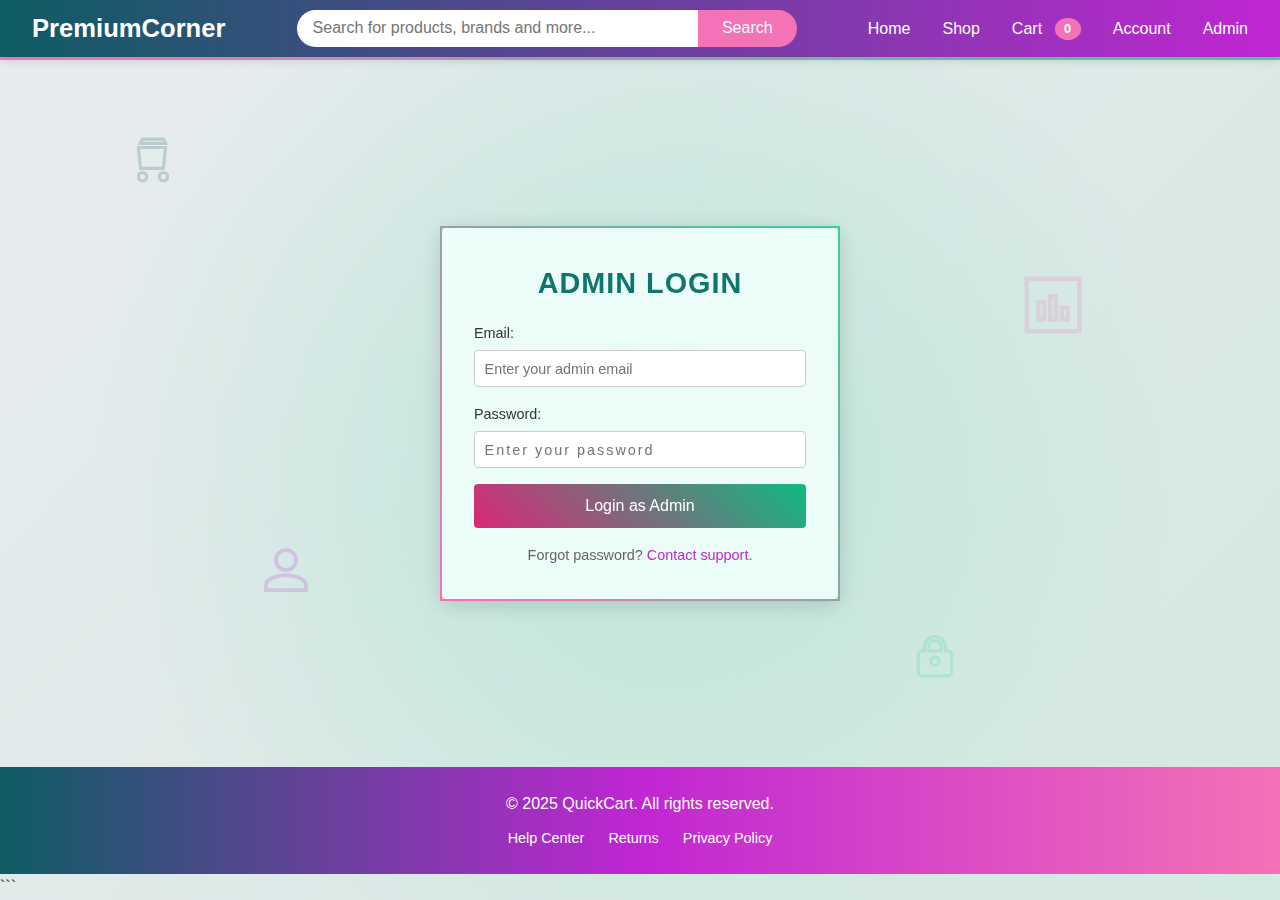
<file: ecommerceWeb-FE/admin-login.html>
<!DOCTYPE html>
<html lang="en">
  <head>
    <meta charset="UTF-8" />
    <meta name="viewport" content="width=device-width, initial-scale=1.0" />
    <title>PremiumCorner - Admin Login</title>
    <style>
      * {
        margin: 0;
        padding: 0;
        box-sizing: border-box;
      }

      body {
        font-family: "Roboto", sans-serif;
        line-height: 1.6;
        color: #333;
        min-height: 100vh;
        display: flex;
        flex-direction: column;
        background: linear-gradient(135deg, #e9ecef 0%, #d4e8e2 100%);
        position: relative;
        overflow: hidden;
        animation: backgroundShift 10s infinite alternate ease-in-out;
      }

      body::before {
        content: "";
        position: absolute;
        top: 0;
        left: 0;
        width: 100%;
        height: 100%;
        background: radial-gradient(
          circle,
          rgba(52, 211, 153, 0.2),
          transparent 70%
        );
        z-index: 1;
      }

      @keyframes backgroundShift {
        0% {
          background: linear-gradient(135deg, #e9ecef 0%, #d4e8e2 100%);
        }
        100% {
          background: linear-gradient(135deg, #d4e8e2 0%, #e9ecef 100%);
        }
      }

      .background-arts {
        position: absolute;
        top: 0;
        left: 0;
        width: 100%;
        height: 100%;
        z-index: 0;
        pointer-events: none;
      }

      .background-arts svg {
        position: absolute;
        opacity: 0.2;
        fill: none;
        stroke: currentColor;
        stroke-width: 1.5;
      }

      .cart-icon {
        top: 15%;
        left: 10%;
        width: 50px;
        height: 50px;
        color: #0d5c63;
        animation: float 6s infinite ease-in-out;
      }

      .user-icon {
        top: 60%;
        left: 20%;
        width: 60px;
        height: 60px;
        color: #c026d3;
        animation: float 8s infinite ease-in-out 1s;
      }

      .chart-icon {
        top: 30%;
        right: 15%;
        width: 70px;
        height: 70px;
        color: #f472b6;
        animation: float 7s infinite ease-in-out 0.5s;
      }

      .lock-icon {
        top: 70%;
        right: 25%;
        width: 50px;
        height: 50px;
        color: #34d399;
        animation: float 5s infinite ease-in-out 2s;
      }

      @keyframes float {
        0%,
        100% {
          transform: translateY(0);
        }
        50% {
          transform: translateY(-20px);
        }
      }

      .navbar {
        display: flex;
        justify-content: space-between;
        align-items: center;
        padding: 0.5rem 2rem;
        background: linear-gradient(90deg, #0d5c63, #c026d3);
        color: white;
        box-shadow: 0 2px 8px rgba(0, 0, 0, 0.1);
        border-bottom: 3px solid;
        border-image: linear-gradient(45deg, #f472b6, #34d399) 1;
        position: relative;
        z-index: 2;
      }

      .logo a {
        font-size: 1.6rem;
        font-weight: 700;
        color: white;
        text-decoration: none;
      }

      .search-bar {
        display: flex;
        gap: 0;
        flex-grow: 1;
        max-width: 500px;
        margin: 0 1rem;
      }

      .search-bar input {
        flex-grow: 1;
        padding: 0.6rem 1rem;
        border-radius: 20px 0 0 20px;
        border: none;
        font-size: 1rem;
        background: white;
        color: #666;
      }

      .search-button {
        padding: 0.6rem 1.5rem;
        background-color: #f472b6;
        color: white;
        border: none;
        border-radius: 0 20px 20px 0;
        cursor: pointer;
        font-weight: 500;
        font-size: 1rem;
      }

      .search-button:hover {
        background: linear-gradient(45deg, #f472b6, #db2777);
        box-shadow: 0 0 8px rgba(244, 114, 182, 0.5),
          0 0 8px rgba(0, 113, 206, 0.3);
      }

      .nav-links {
        display: flex;
        list-style: none;
        gap: 2rem;
      }

      .nav-links a {
        color: white;
        text-decoration: none;
        font-size: 1rem;
        font-weight: 500;
      }

      .nav-links a:hover {
        color: #34d399;
        text-shadow: 0 0 4px rgba(52, 211, 153, 0.5),
          0 0 4px rgba(0, 113, 206, 0.3);
      }

      .cart-count {
        background-color: #f472b6;
        color: white;
        border-radius: 50%;
        padding: 0.2rem 0.6rem;
        font-size: 0.8rem;
        font-weight: 700;
        margin-left: 0.5rem;
      }

      main {
        flex: 1;
        display: flex;
        justify-content: center;
        align-items: center;
        position: relative;
        z-index: 2;
      }

      .admin-login-section {
        max-width: 400px;
        padding: 2rem;
        background: rgba(240, 255, 252, 0.9);
        border-radius: 12px;
        box-shadow: 0 4px 20px rgba(0, 0, 0, 0.15);
        border: 2px solid;
        border-image: linear-gradient(45deg, #f472b6, #34d399) 1;
        backdrop-filter: blur(8px);
        animation: slideIn 0.8s ease-in-out forwards;
      }

      @keyframes slideIn {
        from {
          opacity: 0;
          transform: translateX(-100%);
        }
        to {
          opacity: 1;
          transform: translateX(0);
        }
      }

      .admin-login-section h1 {
        font-size: 1.8rem;
        color: #0f766e;
        margin-bottom: 1rem;
        text-align: center;
        text-transform: uppercase;
        letter-spacing: 1px;
      }

      .admin-login-section label {
        font-size: 0.9rem;
        color: #333;
        display: block;
        margin-bottom: 0.3rem;
        font-weight: 500;
      }

      .admin-login-section input {
        width: 100%;
        padding: 0.6rem;
        border: 1px solid #ccc;
        border-radius: 4px;
        font-size: 0.9rem;
        margin-bottom: 1rem;
        transition: border-color 0.3s;
      }

      .admin-login-section input:focus {
        outline: none;
        border-color: #34d399;
        box-shadow: 0 0 5px rgba(52, 211, 153, 0.3);
      }

      .admin-login-section input[type="password"] {
        letter-spacing: 2px;
      }

      .admin-login-section button {
        width: 100%;
        padding: 0.8rem;
        background: linear-gradient(45deg, #db2777, #10b981);
        color: white;
        border: none;
        border-radius: 4px;
        font-size: 1rem;
        cursor: pointer;
        transition: background 0.3s, box-shadow 0.3s, transform 0.1s;
      }

      .admin-login-section button:hover {
        background: linear-gradient(45deg, #10b981, #db2777);
        box-shadow: 0 0 10px rgba(16, 185, 129, 0.5);
      }

      .admin-login-section button:active {
        transform: scale(0.98);
      }

      .admin-login-section p {
        text-align: center;
        margin-top: 1rem;
        font-size: 0.9rem;
        color: #666;
      }

      .admin-login-section p a {
        color: #c026d3;
        text-decoration: none;
      }

      .admin-login-section p a:hover {
        color: #10b981;
      }

      .footer-content {
        text-align: center;
        padding: 1.5rem 1rem;
        background: linear-gradient(90deg, #0d5c63, #c026d3, #f472b6);
        color: white;
        position: relative;
        z-index: 2;
      }

      .footer-links {
        list-style: none;
        display: flex;
        justify-content: center;
        gap: 1.5rem;
        margin-top: 0.5rem;
      }

      .footer-links a {
        color: white;
        text-decoration: none;
        font-size: 0.9rem;
      }

      .footer-links a:hover {
        color: #34d399;
        text-shadow: 0 0 4px rgba(52, 211, 153, 0.5),
          0 0 4px rgba(0, 113, 206, 0.3);
      }

      @media (max-width: 768px) {
        .navbar {
          flex-direction: column;
          gap: 0.8rem;
          padding: 0.8rem;
        }

        .search-bar {
          flex-direction: row;
          margin: 0;
          width: 100%;
        }

        .search-bar input {
          border-radius: 20px 0 0 20px;
          width: 100%;
        }

        .search-button {
          border-radius: 0 20px 20px 0;
        }

        .nav-links {
          flex-direction: row;
          text-align: center;
          gap: 1rem;
        }

        .admin-login-section {
          padding: 1rem;
          margin: 1rem;
        }

        .admin-login-section h1 {
          font-size: 1.4rem;
        }

        .background-arts svg {
          width: 40px;
          height: 40px;
        }
      }
    </style>
  </head>
  <body>
    <div class="background-arts">
      <!-- Shopping Cart Icon -->
      <svg class="cart-icon" viewBox="0 0 24 24">
        <path
          d="M7 18c-1.1 0-1.99.9-1.99 2S5.9 22 7 22s2-.9 2-2-.9-2-2-2zM17 18c-1.1 0-1.99.9-1.99 2s.89 2 1.99 2 2-.9 2-2-.9-2-2-2zM7 2h10l1.1 2H5.9L7 2zm-1 4h12l-1 10H6L5 6z"
        />
      </svg>
      <!-- User Profile Icon -->
      <svg class="user-icon" viewBox="0 0 24 24">
        <path
          d="M12 12c2.21 0 4-1.79 4-4s-1.79-4-4-4-4 1.79-4 4 1.79 4 4 4zm0 2c-2.67 0-8 1.34-8 4v2h16v-2c0-2.66-5.33-4-8-4z"
        />
      </svg>
      <!-- Chart Icon -->
      <svg class="chart-icon" viewBox="0 0 24 24">
        <path
          d="M3 3h18v18H3V3zm4 14h2v-6H7v6zm4 0h2v-8h-2v8zm4 0h2v-4h-2v4z"
        />
      </svg>
      <!-- Lock Icon (Admin Access) -->
      <svg class="lock-icon" viewBox="0 0 24 24">
        <path
          d="M12 17c1.1 0 2-.9 2-2s-.9-2-2-2-2 .9-2 2 .9 2 2 2zm6-7h-1V8c0-2.76-2.24-5-5-5S7 5.24 7 8v2H6c-1.1 0-2 .9-2 2v8c0 1.1.9 2 2 2h12c1.1 0 2-.9 2-2v-8c0-1.1-.9-2-2-2zm-6-5c1.66 0 3 1.34 3 3v2H9V8c0-1.66 1.34-3 3-3z"
        />
      </svg>
    </div>

    <header>
      <nav class="navbar">
        <div class="logo"><a href="#">PremiumCorner</a></div>
        <div class="search-bar">
          <input
            type="text"
            placeholder="Search for products, brands and more..."
          />
          <button class="search-button">Search</button>
        </div>
        <ul class="nav-links">
          <li><a href="#">Home</a></li>
          <li><a href="#">Shop</a></li>
          <li>
            <a href="#">Cart <span class="cart-count">0</span></a>
          </li>
          <li><a href="#">Account</a></li>
          <li><a href="#">Admin</a></li>
        </ul>
      </nav>
    </header>

    <main>
      <section class="admin-login-section">
        <h1>Admin Login</h1>
        <label>Email:</label>
        <input
          type="email"
          id="admin-email"
          placeholder="Enter your admin email"
        />
        <label>Password:</label>
        <input
          type="password"
          id="admin-password"
          placeholder="Enter your password"
        />
        <button onclick="validateAdminLogin()">Login as Admin</button>
        <p>Forgot password? <a href="#">Contact support</a>.</p>
      </section>
    </main>

    <footer class="footer-content">
      <p>© 2025 QuickCart. All rights reserved.</p>
      <ul class="footer-links">
        <li><a href="#">Help Center</a></li>
        <li><a href="#">Returns</a></li>
        <li><a href="#">Privacy Policy</a></li>
      </ul>
    </footer>

    <script>
      function validateAdminLogin() {
        const email = document.getElementById("admin-email").value.trim();
        const password = document.getElementById("admin-password").value.trim();

        const emailRegex = /^[^\s@]+@[^\s@]+\.[^\s@]+$/;

        if (!email || !password) {
          alert("Please fill in all fields: Email and Password.");
          return;
        }

        if (!emailRegex.test(email)) {
          alert("Please enter a valid email address.");
          return;
        }

        window.location.href = "admin.html";
      }
    </script>
  </body>
</html>
```
</file>
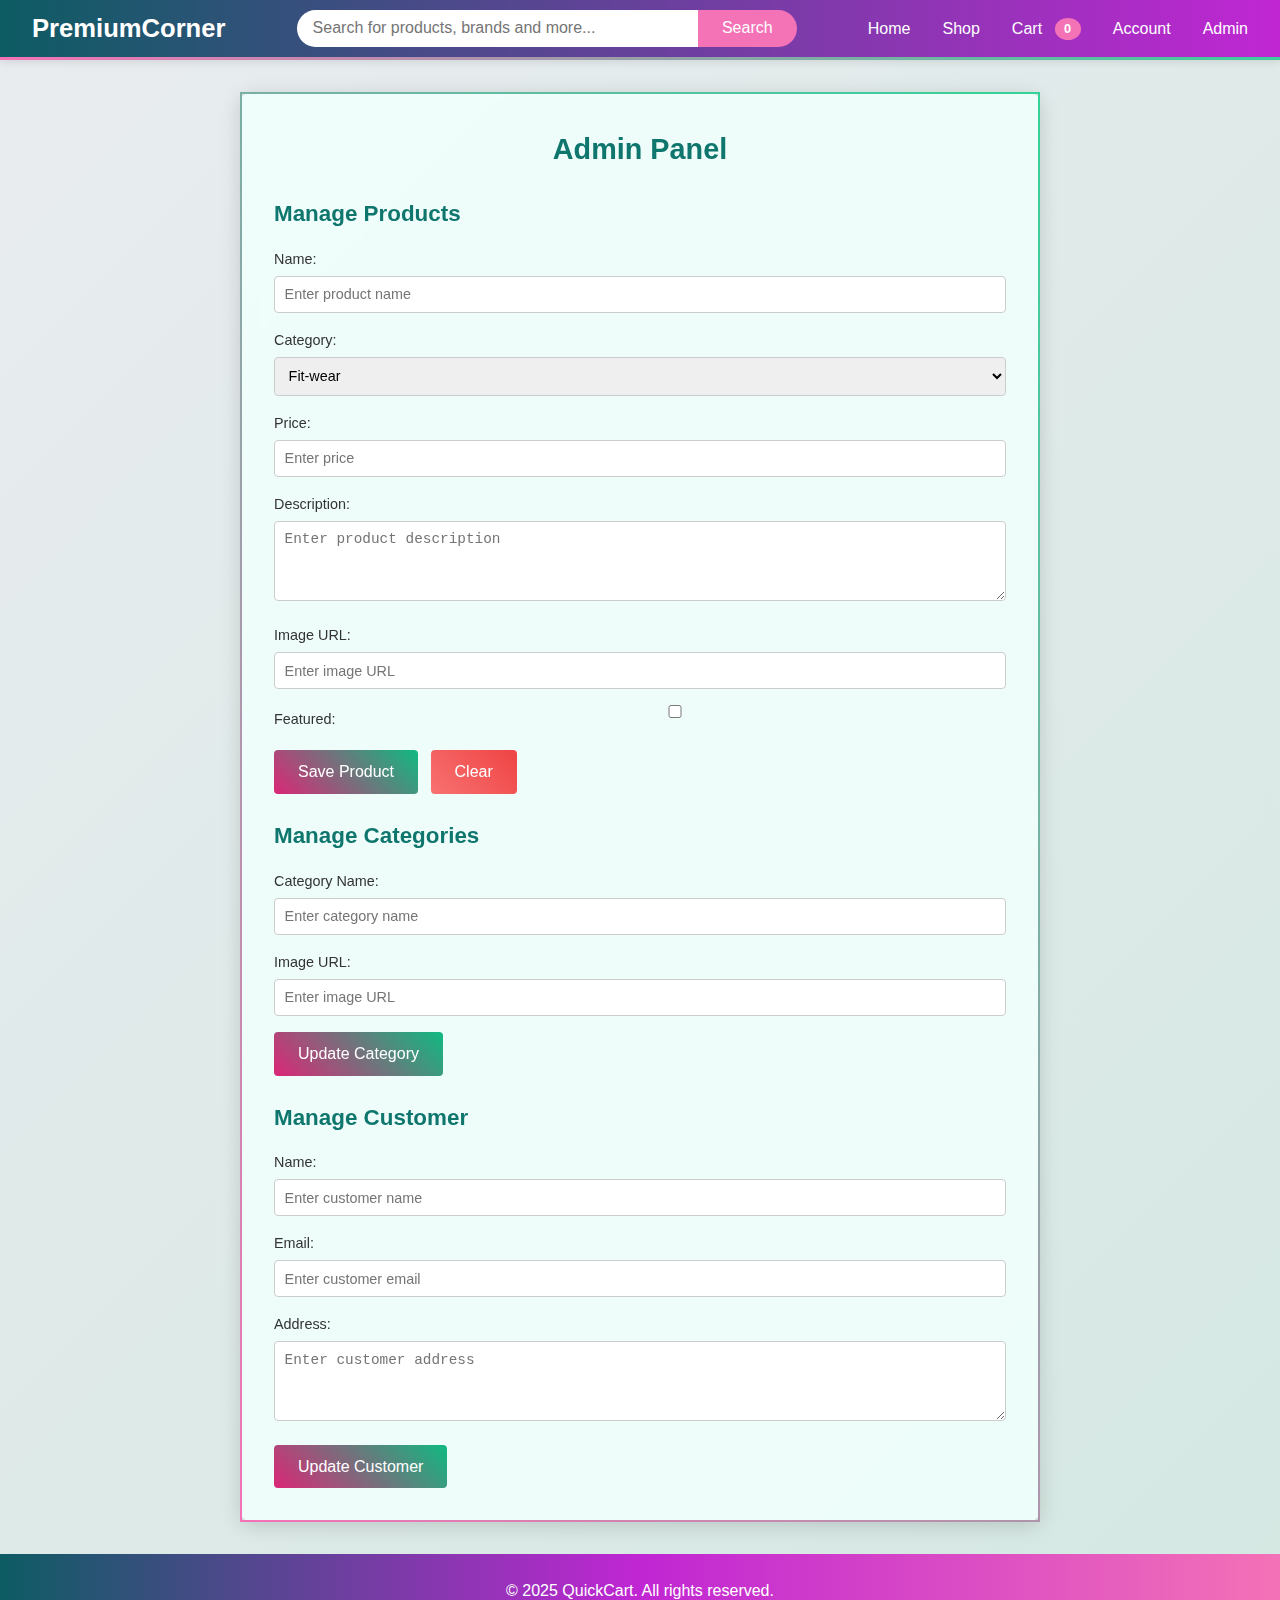
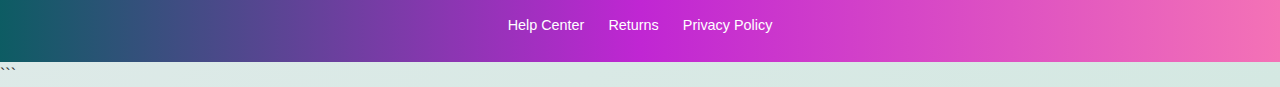
<file: ecommerceWeb-FE/admin.html>
<!DOCTYPE html>
<html lang="en">
  <head>
    <meta charset="UTF-8" />
    <meta name="viewport" content="width=device-width, initial-scale=1.0" />
    <title>PremiumCorner - Admin Panel</title>
    <style>
      * {
        margin: 0;
        padding: 0;
        box-sizing: border-box;
      }

      body {
        font-family: "Roboto", sans-serif;
        line-height: 1.6;
        color: #333;
        background: linear-gradient(135deg, #e9ecef 0%, #d4e8e2 100%);
      }

      .navbar {
        display: flex;
        justify-content: space-between;
        align-items: center;
        padding: 0.5rem 2rem;
        background: linear-gradient(90deg, #0d5c63, #c026d3);
        color: white;
        box-shadow: 0 2px 8px rgba(0, 0, 0, 0.1);
        border-bottom: 3px solid;
        border-image: linear-gradient(45deg, #f472b6, #34d399) 1;
      }

      .logo a {
        font-size: 1.6rem;
        font-weight: 700;
        color: white;
        text-decoration: none;
      }

      .search-bar {
        display: flex;
        gap: 0;
        flex-grow: 1;
        max-width: 500px;
        margin: 0 1rem;
      }

      .search-bar input {
        flex-grow: 1;
        padding: 0.6rem 1rem;
        border-radius: 20px 0 0 20px;
        border: none;
        font-size: 1rem;
        background: white;
        color: #666;
      }

      .search-button {
        padding: 0.6rem 1.5rem;
        background-color: #f472b6;
        color: white;
        border: none;
        border-radius: 0 20px 20px 0;
        cursor: pointer;
        font-weight: 500;
        font-size: 1rem;
      }

      .search-button:hover {
        background: linear-gradient(45deg, #f472b6, #db2777);
        box-shadow: 0 0 8px rgba(244, 114, 182, 0.5),
          0 0 8px rgba(0, 113, 206, 0.3);
      }

      .nav-links {
        display: flex;
        list-style: none;
        gap: 2rem;
      }

      .nav-links a {
        color: white;
        text-decoration: none;
        font-size: 1rem;
        font-weight: 500;
      }

      .nav-links a:hover {
        color: #34d399;
        text-shadow: 0 0 4px rgba(52, 211, 153, 0.5),
          0 0 4px rgba(0, 113, 206, 0.3);
      }

      .cart-count {
        background-color: #f472b6;
        color: white;
        border-radius: 50%;
        padding: 0.2rem 0.6rem;
        font-size: 0.8rem;
        font-weight: 700;
        margin-left: 0.5rem;
      }

      .admin-panel {
        max-width: 800px;
        margin: 2rem auto;
        padding: 2rem;
        background: rgba(240, 255, 252, 0.9);
        border-radius: 12px;
        box-shadow: 0 4px 20px rgba(0, 0, 0, 0.15);
        border: 2px solid;
        border-image: linear-gradient(45deg, #f472b6, #34d399) 1;
        backdrop-filter: blur(8px);
      }

      .admin-panel h1 {
        font-size: 1.8rem;
        color: #0f766e;
        margin-bottom: 1.5rem;
        text-align: center;
      }

      .admin-panel h2 {
        font-size: 1.4rem;
        color: #0f766e;
        margin: 1.5rem 0 1rem;
      }

      .admin-panel label {
        font-size: 0.9rem;
        color: #333;
        display: block;
        margin-bottom: 0.3rem;
      }

      .admin-panel input,
      .admin-panel select,
      .admin-panel textarea {
        width: 100%;
        padding: 0.6rem;
        border: 1px solid #ccc;
        border-radius: 4px;
        font-size: 0.9rem;
        margin-bottom: 1rem;
        transition: border-color 0.3s;
      }

      .admin-panel input:focus,
      .admin-panel select:focus,
      .admin-panel textarea:focus {
        outline: none;
        border-color: #34d399;
        box-shadow: 0 0 5px rgba(52, 211, 153, 0.3);
      }

      .admin-panel textarea {
        resize: vertical;
        min-height: 80px;
        max-height: 200px;
      }

      .admin-panel .checkbox-label {
        display: flex;
        align-items: center;
        gap: 0.5rem;
        margin-bottom: 1rem;
      }

      .admin-panel button {
        padding: 0.8rem 1.5rem;
        background: linear-gradient(45deg, #db2777, #10b981);
        color: white;
        border: none;
        border-radius: 4px;
        font-size: 1rem;
        cursor: pointer;
        transition: background 0.3s, box-shadow 0.3s;
        margin-right: 0.5rem;
      }

      .admin-panel button:hover {
        background: linear-gradient(45deg, #10b981, #db2777);
        box-shadow: 0 0 8px rgba(16, 185, 129, 0.5),
          0 0 8px rgba(219, 39, 119, 0.3);
      }

      .admin-panel .clear-btn {
        background: linear-gradient(45deg, #f87171, #ef4444);
        color: white;
      }

      .admin-panel .clear-btn:hover {
        background: linear-gradient(45deg, #ef4444, #f87171);
        box-shadow: 0 0 8px rgba(239, 68, 68, 0.5);
      }

      .footer-content {
        text-align: center;
        padding: 1.5rem 1rem;
        background: linear-gradient(90deg, #0d5c63, #c026d3, #f472b6);
        color: white;
      }

      .footer-links {
        list-style: none;
        display: flex;
        justify-content: center;
        gap: 1.5rem;
        margin-top: 0.5rem;
      }

      .footer-links a {
        color: white;
        text-decoration: none;
        font-size: 0.9rem;
      }

      .footer-links a:hover {
        color: #34d399;
        text-shadow: 0 0 4px rgba(52, 211, 153, 0.5),
          0 0 4px rgba(0, 113, 206, 0.3);
      }

      @media (max-width: 768px) {
        .navbar {
          flex-direction: column;
          gap: 0.8rem;
          padding: 0.8rem;
        }

        .search-bar {
          flex-direction: row;
          margin: 0;
          width: 100%;
        }

        .search-bar input {
          border-radius: 20px 0 0 20px;
          width: 100%;
        }

        .search-button {
          border-radius: 0 20px 20px 0;
        }

        .nav-links {
          flex-direction: row;
          text-align: center;
          gap: 1rem;
        }

        .admin-panel {
          padding: 1rem;
          margin: 1rem;
        }

        .admin-panel h1 {
          font-size: 1.4rem;
        }

        .admin-panel h2 {
          font-size: 1.2rem;
        }

        .admin-panel button {
          width: 100%;
          margin-bottom: 0.5rem;
          margin-right: 0;
        }
      }
    </style>
  </head>
  <body>
    <header>
      <nav class="navbar">
        <div class="logo"><a href="#">PremiumCorner</a></div>
        <div class="search-bar">
          <input
            type="text"
            placeholder="Search for products, brands and more..."
          />
          <button class="search-button">Search</button>
        </div>
        <ul class="nav-links">
          <li><a href="#">Home</a></li>
          <li><a href="#">Shop</a></li>
          <li>
            <a href="#">Cart <span class="cart-count">0</span></a>
          </li>
          <li><a href="#">Account</a></li>
          <li><a href="#">Admin</a></li>
        </ul>
      </nav>
    </header>

    <main>
      <section class="admin-panel">
        <h1>Admin Panel</h1>

        <div class="manage-products">
          <h2>Manage Products</h2>
          <label>Name:</label>
          <input type="text" placeholder="Enter product name" />
          <label>Category:</label>
          <select>
            <option>Fit-wear</option>
            <option>Occasion-wear</option>
            <option>Material-wear</option>
          </select>
          <label>Price:</label>
          <input type="number" placeholder="Enter price" />
          <label>Description:</label>
          <textarea placeholder="Enter product description"></textarea>
          <label>Image URL:</label>
          <input type="text" placeholder="Enter image URL" />
          <label class="checkbox-label">
            Featured:
            <input type="checkbox" />
          </label>
          <button>Save Product</button>
          <button class="clear-btn">Clear</button>
        </div>

        <div class="manage-categories">
          <h2>Manage Categories</h2>
          <label>Category Name:</label>
          <input type="text" placeholder="Enter category name" />
          <label>Image URL:</label>
          <input type="text" placeholder="Enter image URL" />
          <button>Update Category</button>
        </div>

        <div class="manage-customers">
          <h2>Manage Customer</h2>
          <label>Name:</label>
          <input type="text" placeholder="Enter customer name" />
          <label>Email:</label>
          <input type="email" placeholder="Enter customer email" />
          <label>Address:</label>
          <textarea placeholder="Enter customer address"></textarea>
          <button>Update Customer</button>
        </div>
      </section>
    </main>

    <footer class="footer-content">
      <p>© 2025 QuickCart. All rights reserved.</p>
      <ul class="footer-links">
        <li><a href="#">Help Center</a></li>
        <li><a href="#">Returns</a></li>
        <li><a href="#">Privacy Policy</a></li>
      </ul>
    </footer>
  </body>
</html>
```
</file>
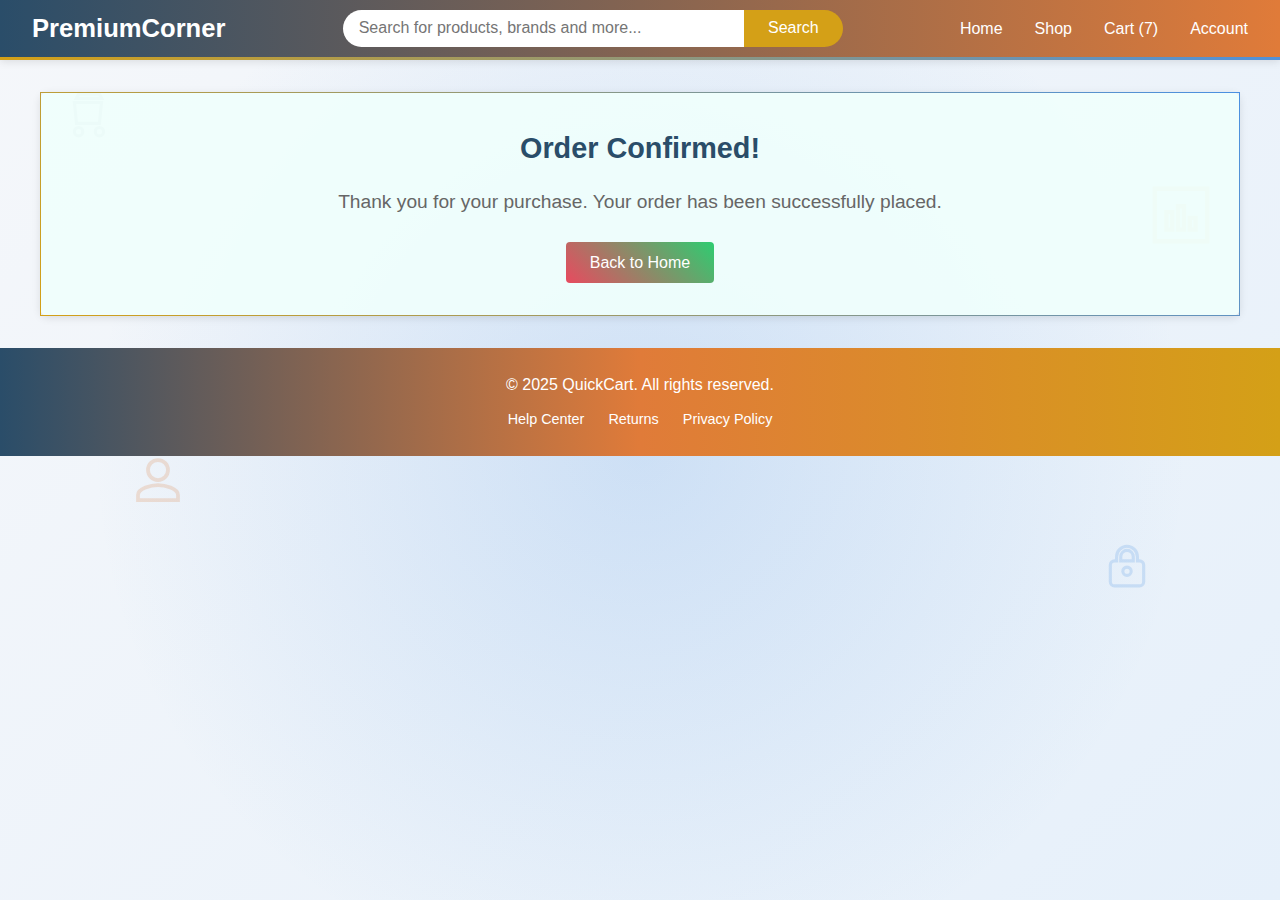
<file: ecommerceWeb-FE/confirmation.html>
<!DOCTYPE html>
<html lang="en">
  <head>
    <meta charset="UTF-8" />
    <meta name="viewport" content="width=device-width, initial-scale=1.0" />
    <title>PremiumCorner - Order Confirmation</title>
    <style>
      * {
        margin: 0;
        padding: 0;
        box-sizing: border-box;
      }

      html,
      body {
        height: 100%;
        margin: 0;
      }

      body {
        font-family: "Roboto", sans-serif;
        line-height: 1.6;
        color: #333;
        background: linear-gradient(135deg, #f5f7fa 0%, #e6f0fa 100%);
        position: relative;
        animation: backgroundShift 10s infinite alternate ease-in-out;
        overflow-y: auto; /* Enable vertical scrolling */
        overflow-x: hidden; /* Prevent horizontal scrolling */
      }

      /* Custom scrollbar styling for WebKit browsers (Chrome, Safari) */
      body::-webkit-scrollbar {
        width: 10px;
      }

      body::-webkit-scrollbar-track {
        background: #f5f7fa;
        border-radius: 5px;
      }

      body::-webkit-scrollbar-thumb {
        background: linear-gradient(45deg, #2a4d69, #e07b39);
        border-radius: 5px;
      }

      body::-webkit-scrollbar-thumb:hover {
        background: linear-gradient(45deg, #e07b39, #2a4d69);
      }

      /* Custom scrollbar styling for Firefox */
      body {
        scrollbar-width: thin;
        scrollbar-color: #2a4d69 #f5f7fa;
      }

      body::before {
        content: "";
        position: absolute;
        top: 0;
        left: 0;
        width: 100%;
        height: 100%;
        background: radial-gradient(
          circle,
          rgba(74, 144, 226, 0.2),
          transparent 70%
        );
        z-index: 1;
      }

      @keyframes backgroundShift {
        0% {
          background: linear-gradient(135deg, #f5f7fa 0%, #e6f0fa 100%);
        }
        100% {
          background: linear-gradient(135deg, #e6f0fa 0%, #f5f7fa 100%);
        }
      }

      .background-arts {
        position: absolute;
        top: 0;
        left: 0;
        width: 100%;
        height: 100%;
        z-index: 0;
        pointer-events: none;
      }

      .background-arts svg {
        position: absolute;
        opacity: 0.2;
        fill: none;
        stroke: currentColor;
        stroke-width: 1.5;
      }

      .cart-icon {
        top: 10%;
        left: 5%;
        width: 50px;
        height: 50px;
        color: #2a4d69;
        animation: float 6s infinite ease-in-out;
      }

      .user-icon {
        top: 50%;
        left: 10%;
        width: 60px;
        height: 60px;
        color: #e07b39;
        animation: float 8s infinite ease-in-out 1s;
      }

      .chart-icon {
        top: 20%;
        right: 5%;
        width: 70px;
        height: 70px;
        color: #d4a017;
        animation: float 7s infinite ease-in-out 0.5s;
      }

      .lock-icon {
        top: 60%;
        right: 10%;
        width: 50px;
        height: 50px;
        color: #4a90e2;
        animation: float 5s infinite ease-in-out 2s;
      }

      @keyframes float {
        0%,
        100% {
          transform: translateY(0);
        }
        50% {
          transform: translateY(-20px);
        }
      }

      .navbar {
        display: flex;
        justify-content: space-between;
        align-items: center;
        padding: 0.5rem 2rem;
        background: linear-gradient(90deg, #2a4d69, #e07b39);
        color: white;
        box-shadow: 0 2px 8px rgba(0, 0, 0, 0.1);
        border-bottom: 3px solid;
        border-image: linear-gradient(45deg, #d4a017, #4a90e2) 1;
        position: relative;
        z-index: 2;
      }

      .logo a {
        font-size: 1.6rem;
        font-weight: 700;
        color: white;
        text-decoration: none;
      }

      .search-bar {
        display: flex;
        gap: 0;
        flex-grow: 1;
        max-width: 500px;
        margin: 0 1rem;
      }

      .search-bar input {
        flex-grow: 1;
        padding: 0.6rem 1rem;
        border-radius: 20px 0 0 20px;
        border: none;
        font-size: 1rem;
        background: white;
        color: #666;
      }

      .search-button {
        padding: 0.6rem 1.5rem;
        background-color: #d4a017;
        color: white;
        border: none;
        border-radius: 0 20px 20px 0;
        cursor: pointer;
        font-weight: 500;
        font-size: 1rem;
      }

      .search-button:hover {
        background: linear-gradient(45deg, #d4a017, #e84a5f);
        box-shadow: 0 0 8px rgba(212, 160, 23, 0.5),
          0 0 8px rgba(232, 74, 95, 0.3);
      }

      .nav-links {
        display: flex;
        list-style: none;
        gap: 2rem;
      }

      .nav-links a {
        color: white;
        text-decoration: none;
        font-size: 1rem;
        font-weight: 500;
      }

      .nav-links a:hover {
        color: #4a90e2;
        text-shadow: 0 0 4px rgba(74, 144, 226, 0.5),
          0 0 4px rgba(232, 74, 95, 0.3);
      }

      .confirmation-section {
        max-width: 1200px;
        margin: 2rem auto;
        padding: 2rem;
        position: relative;
        z-index: 2;
        text-align: center;
        background: rgba(240, 255, 252, 0.9);
        border-radius: 8px;
        box-shadow: 0 2px 8px rgba(0, 0, 0, 0.1);
        border: 1px solid;
        border-image: linear-gradient(45deg, #d4a017, #4a90e2) 1;
      }

      .confirmation-section h2 {
        font-size: 1.8rem;
        color: #2a4d69;
        margin-bottom: 1rem;
      }

      .confirmation-section p {
        font-size: 1.2rem;
        color: #666;
        margin-bottom: 1.5rem;
      }

      .back-to-home-button {
        padding: 0.5rem 1.5rem;
        background: linear-gradient(45deg, #e84a5f, #2ecc71);
        color: white;
        border: none;
        border-radius: 4px;
        font-size: 1rem;
        cursor: pointer;
        transition: background 0.3s, box-shadow 0.3s;
        text-decoration: none;
        display: inline-block;
      }

      .back-to-home-button:hover {
        background: linear-gradient(45deg, #2ecc71, #e84a5f);
        box-shadow: 0 0 8px rgba(46, 204, 113, 0.5);
      }

      .footer-content {
        text-align: center;
        padding: 1.5rem 1rem;
        background: linear-gradient(90deg, #2a4d69, #e07b39, #d4a017);
        color: white;
        position: relative;
        z-index: 2;
      }

      .footer-links {
        list-style: none;
        display: flex;
        justify-content: center;
        gap: 1.5rem;
        margin-top: 0.5rem;
      }

      .footer-links a {
        color: white;
        text-decoration: none;
        font-size: 0.9rem;
      }

      .footer-links a:hover {
        color: #4a90e2;
        text-shadow: 0 0 4px rgba(74, 144, 226, 0.5),
          0 0 4px rgba(232, 74, 95, 0.3);
      }

      @media (max-width: 768px) {
        .navbar {
          flex-direction: column;
          gap: 0.8rem;
          padding: 0.8rem;
        }

        .search-bar {
          flex-direction: row;
          margin: 0;
          width: 100%;
        }

        .search-bar input {
          border-radius: 20px 0 0 20px;
          width: 100%;
        }

        .search-button {
          border-radius: 0 20px 20px 0;
        }

        .nav-links {
          flex-direction: row;
          text-align: center;
          gap: 1rem;
        }

        .confirmation-section {
          padding: 1rem;
        }

        .background-arts svg {
          width: 40px;
          height: 40px;
        }
      }
    </style>
  </head>
  <body>
    <div class="background-arts">
      <!-- Shopping Cart Icon -->
      <svg class="cart-icon" viewBox="0 0 24 24">
        <path
          d="M7 18c-1.1 0-1.99.9-1.99 2S5.9 22 7 22s2-.9 2-2-.9-2-2-2zM17 18c-1.1 0-1.99.9-1.99 2s.89 2 1.99 2 2-.9 2-2-.9-2-2-2zM7 2h10l1.1 2H5.9L7 2zm-1 4h12l-1 10H6L5 6z"
        />
      </svg>
      <!-- User Profile Icon -->
      <svg class="user-icon" viewBox="0 0 24 24">
        <path
          d="M12 12c2.21 0 4-1.79 4-4s-1.79-4-4-4-4 1.79-4 4 1.79 4 4 4zm0 2c-2.67 0-8 1.34-8 4v2h16v-2c0-2.66-5.33-4-8-4z"
        />
      </svg>
      <!-- Chart Icon -->
      <svg class="chart-icon" viewBox="0 0 24 24">
        <path
          d="M3 3h18v18H3V3zm4 14h2v-6H7v6zm4 0h2v-8h-2v8zm4 0h2v-4h-2v4z"
        />
      </svg>
      <!-- Lock Icon -->
      <svg class="lock-icon" viewBox="0 0 24 24">
        <path
          d="M12 17c1.1 0 2-.9 2-2s-.9-2-2-2-2 .9-2 2 .9 2 2 2zm6-7h-1V8c0-2.76-2.24-5-5-5S7 5.24 7 8v2H6c-1.1 0-2 .9-2 2v8c0 1.1.9 2 2 2h12c1.1 0 2-.9 2-2v-8c0-1.1-.9-2-2-2zm-6-5c1.66 0 3 1.34 3 3v2H9V8c0-1.66 1.34-3 3-3z"
        />
      </svg>
    </div>

    <header>
      <nav class="navbar">
        <div class="logo"><a href="#">PremiumCorner</a></div>
        <div class="search-bar">
          <input
            type="text"
            placeholder="Search for products, brands and more..."
          />
          <button class="search-button">Search</button>
        </div>
        <ul class="nav-links">
          <li><a href="#">Home</a></li>
          <li><a href="#">Shop</a></li>
          <li><a href="#">Cart (7)</a></li>
          <li><a href="#">Account</a></li>
        </ul>
      </nav>
    </header>

    <main>
      <section class="confirmation-section">
        <h2>Order Confirmed!</h2>
        <p>
          Thank you for your purchase. Your order has been successfully placed.
        </p>
        <a href="/index.html" class="back-to-home-button">Back to Home</a>
      </section>
    </main>

    <footer class="footer-content">
      <p>© 2025 QuickCart. All rights reserved.</p>
      <ul class="footer-links">
        <li><a href="#">Help Center</a></li>
        <li><a href="#">Returns</a></li>
        <li><a href="#">Privacy Policy</a></li>
      </ul>
    </footer>
  </body>
</html>
</file>
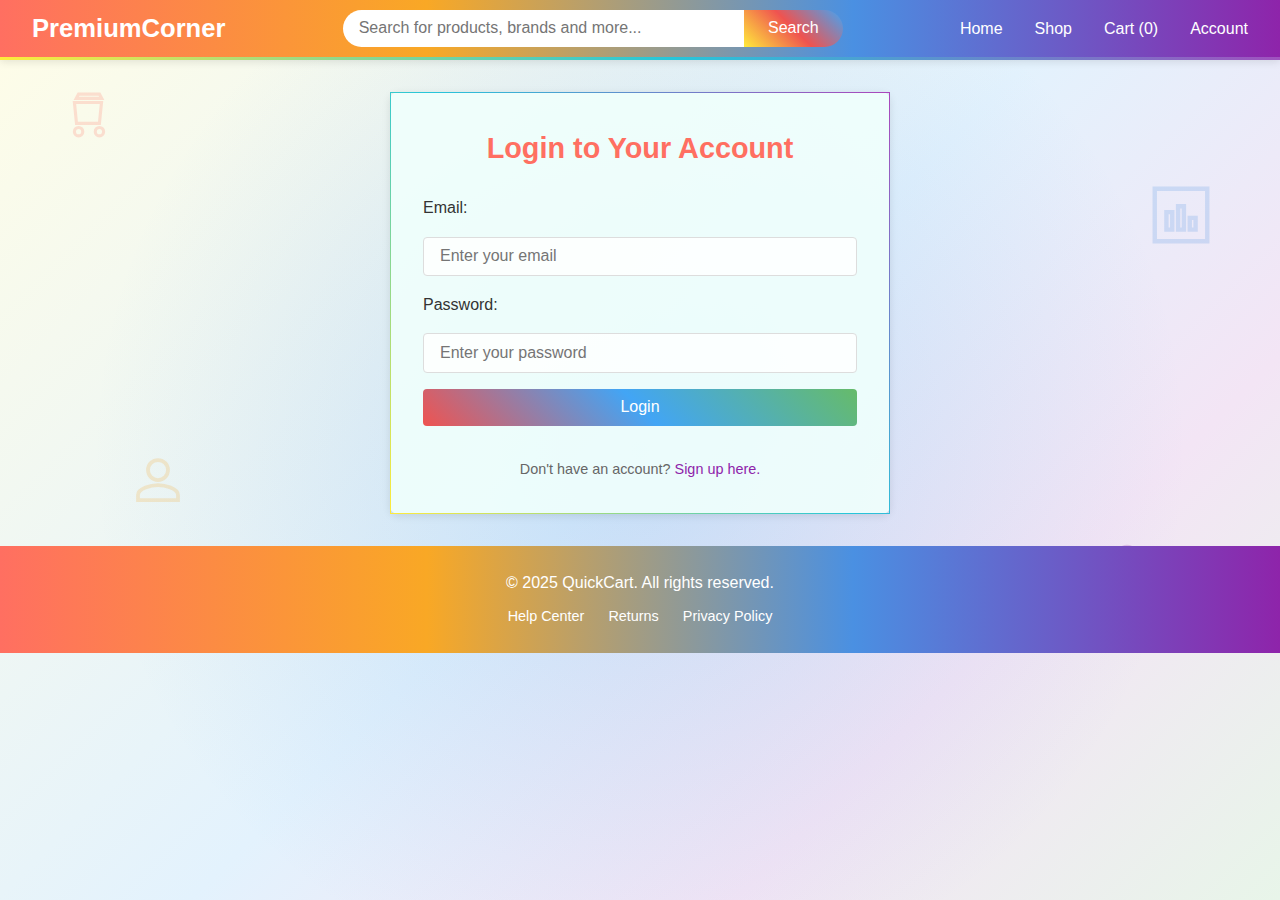
<file: ecommerceWeb-FE/login.html>
<!DOCTYPE html>
<html lang="en">
  <head>
    <meta charset="UTF-8" />
    <meta name="viewport" content="width=device-width, initial-scale=1.0" />
    <title>PremiumCorner - Login</title>
    <style>
      * {
        margin: 0;
        padding: 0;
        box-sizing: border-box;
      }

      html,
      body {
        height: 100%;
        margin: 0;
      }

      body {
        font-family: "Roboto", sans-serif;
        line-height: 1.6;
        color: #333;
        background: linear-gradient(
          135deg,
          #fffde7 0%,
          #e3f2fd 50%,
          #f3e5f5 75%,
          #e8f5e9 100%
        );
        position: relative;
        animation: backgroundShift 10s infinite alternate ease-in-out;
        overflow-y: auto; /* Enable vertical scrolling */
        overflow-x: hidden; /* Prevent horizontal scrolling */
      }

      /* Custom scrollbar styling for WebKit browsers (Chrome, Safari) */
      body::-webkit-scrollbar {
        width: 10px;
      }

      body::-webkit-scrollbar-track {
        background: #fffde7;
        border-radius: 5px;
      }

      body::-webkit-scrollbar-thumb {
        background: linear-gradient(45deg, #ff6f61, #f9a825, #4a90e2, #8e24aa);
        border-radius: 5px;
      }

      body::-webkit-scrollbar-thumb:hover {
        background: linear-gradient(45deg, #8e24aa, #4a90e2, #f9a825, #ff6f61);
      }

      /* Custom scrollbar styling for Firefox */
      body {
        scrollbar-width: thin;
        scrollbar-color: #ff6f61 #fffde7;
      }

      body::before {
        content: "";
        position: absolute;
        top: 0;
        left: 0;
        width: 100%;
        height: 100%;
        background: radial-gradient(
          circle,
          rgba(74, 144, 226, 0.2),
          transparent 70%
        );
        z-index: 1;
      }

      @keyframes backgroundShift {
        0% {
          background: linear-gradient(
            135deg,
            #fffde7 0%,
            #e3f2fd 50%,
            #f3e5f5 75%,
            #e8f5e9 100%
          );
        }
        100% {
          background: linear-gradient(
            135deg,
            #e8f5e9 0%,
            #f3e5f5 50%,
            #e3f2fd 75%,
            #fffde7 100%
          );
        }
      }

      .background-arts {
        position: absolute;
        top: 0;
        left: 0;
        width: 100%;
        height: 100%;
        z-index: 0;
        pointer-events: none;
      }

      .background-arts svg {
        position: absolute;
        opacity: 0.2;
        fill: none;
        stroke: currentColor;
        stroke-width: 1.5;
      }

      .cart-icon {
        top: 10%;
        left: 5%;
        width: 50px;
        height: 50px;
        color: #ff6f61;
        animation: float 6s infinite ease-in-out;
      }

      .user-icon {
        top: 50%;
        left: 10%;
        width: 60px;
        height: 60px;
        color: #f9a825;
        animation: float 8s infinite ease-in-out 1s;
      }

      .chart-icon {
        top: 20%;
        right: 5%;
        width: 70px;
        height: 70px;
        color: #4a90e2;
        animation: float 7s infinite ease-in-out 0.5s;
      }

      .lock-icon {
        top: 60%;
        right: 10%;
        width: 50px;
        height: 50px;
        color: #8e24aa;
        animation: float 5s infinite ease-in-out 2s;
      }

      @keyframes float {
        0%,
        100% {
          transform: translateY(0);
        }
        50% {
          transform: translateY(-20px);
        }
      }

      .navbar {
        display: flex;
        justify-content: space-between;
        align-items: center;
        padding: 0.5rem 2rem;
        background: linear-gradient(90deg, #ff6f61, #f9a825, #4a90e2, #8e24aa);
        color: white;
        box-shadow: 0 2px 8px rgba(0, 0, 0, 0.1);
        border-bottom: 3px solid;
        border-image: linear-gradient(45deg, #ffeb3b, #26c6da, #ab47bc) 1;
        position: relative;
        z-index: 2;
      }

      .logo a {
        font-size: 1.6rem;
        font-weight: 700;
        color: white;
        text-decoration: none;
      }

      .search-bar {
        display: flex;
        gap: 0;
        flex-grow: 1;
        max-width: 500px;
        margin: 0 1rem;
      }

      .search-bar input {
        flex-grow: 1;
        padding: 0.6rem 1rem;
        border-radius: 20px 0 0 20px;
        border: none;
        font-size: 1rem;
        background: white;
        color: #666;
      }

      .search-button {
        padding: 0.6rem 1.5rem;
        background: linear-gradient(45deg, #ffeb3b, #ef5350, #42a5f5);
        color: white;
        border: none;
        border-radius: 0 20px 20px 0;
        cursor: pointer;
        font-weight: 500;
        font-size: 1rem;
      }

      .search-button:hover {
        background: linear-gradient(45deg, #42a5f5, #ef5350, #ffeb3b);
        box-shadow: 0 0 8px rgba(255, 235, 59, 0.5),
          0 0 8px rgba(239, 83, 80, 0.3);
      }

      .nav-links {
        display: flex;
        list-style: none;
        gap: 2rem;
      }

      .nav-links a {
        color: white;
        text-decoration: none;
        font-size: 1rem;
        font-weight: 500;
      }

      .nav-links a:hover {
        color: #26c6da;
        text-shadow: 0 0 4px rgba(38, 198, 218, 0.5),
          0 0 4px rgba(171, 71, 188, 0.3);
      }

      .login-section {
        max-width: 500px;
        margin: 2rem auto;
        padding: 2rem;
        position: relative;
        z-index: 2;
        background: rgba(240, 255, 252, 0.9);
        border-radius: 8px;
        box-shadow: 0 2px 8px rgba(0, 0, 0, 0.1);
        border: 1px solid;
        border-image: linear-gradient(45deg, #ffeb3b, #26c6da, #ab47bc) 1;
      }

      .login-section h2 {
        font-size: 1.8rem;
        color: #ff6f61;
        margin-bottom: 1.5rem;
        text-align: center;
      }

      .login-form {
        display: flex;
        flex-direction: column;
        gap: 1rem;
      }

      .login-form label {
        font-size: 1rem;
        color: #333;
        font-weight: 500;
      }

      .login-form input {
        padding: 0.6rem 1rem;
        border: 1px solid #ddd;
        border-radius: 4px;
        font-size: 1rem;
        color: #666;
        background: rgba(255, 255, 255, 0.8);
      }

      .login-form input:focus {
        outline: none;
        border-color: #4a90e2;
        box-shadow: 0 0 4px rgba(74, 144, 226, 0.3);
      }

      .login-button {
        padding: 0.6rem;
        background: linear-gradient(45deg, #ef5350, #42a5f5, #66bb6a);
        color: white;
        border: none;
        border-radius: 4px;
        font-size: 1rem;
        font-weight: 500;
        cursor: pointer;
        transition: background 0.3s, box-shadow 0.3s;
      }

      .login-button:hover {
        background: linear-gradient(45deg, #66bb6a, #42a5f5, #ef5350);
        box-shadow: 0 0 8px rgba(102, 187, 106, 0.5);
      }

      .signup-link {
        text-align: center;
        margin-top: 1rem;
        font-size: 0.9rem;
        color: #666;
      }

      .signup-link a {
        color: #8e24aa;
        text-decoration: none;
        font-weight: 500;
      }

      .signup-link a:hover {
        color: #26c6da;
        text-shadow: 0 0 4px rgba(38, 198, 218, 0.3);
      }

      .footer-content {
        text-align: center;
        padding: 1.5rem 1rem;
        background: linear-gradient(90deg, #ff6f61, #f9a825, #4a90e2, #8e24aa);
        color: white;
        position: relative;
        z-index: 2;
      }

      .footer-links {
        list-style: none;
        display: flex;
        justify-content: center;
        gap: 1.5rem;
        margin-top: 0.5rem;
      }

      .footer-links a {
        color: white;
        text-decoration: none;
        font-size: 0.9rem;
      }

      .footer-links a:hover {
        color: #26c6da;
        text-shadow: 0 0 4px rgba(38, 198, 218, 0.5),
          0 0 4px rgba(171, 71, 188, 0.3);
      }

      @media (max-width: 768px) {
        .navbar {
          flex-direction: column;
          gap: 0.8rem;
          padding: 0.8rem;
        }

        .search-bar {
          flex-direction: row;
          margin: 0;
          width: 100%;
        }

        .search-bar input {
          border-radius: 20px 0 0 20px;
          width: 100%;
        }

        .search-button {
          border-radius: 0 20px 20px 0;
        }

        .nav-links {
          flex-direction: row;
          text-align: center;
          gap: 1rem;
        }

        .login-section {
          margin: 1rem;
          padding: 1rem;
        }

        .background-arts svg {
          width: 40px;
          height: 40px;
        }
      }
    </style>
  </head>
  <body>
    <div class="background-arts">
      <!-- Shopping Cart Icon -->
      <svg class="cart-icon" viewBox="0 0 24 24">
        <path
          d="M7 18c-1.1 0-1.99.9-1.99 2S5.9 22 7 22s2-.9 2-2-.9-2-2-2zM17 18c-1.1 0-1.99.9-1.99 2s.89 2 1.99 2 2-.9 2-2-.9-2-2-2zM7 2h10l1.1 2H5.9L7 2zm-1 4h12l-1 10H6L5 6z"
        />
      </svg>
      <!-- User Profile Icon -->
      <svg class="user-icon" viewBox="0 0 24 24">
        <path
          d="M12 12c2.21 0 4-1.79 4-4s-1.79-4-4-4-4 1.79-4 4 1.79 4 4 4zm0 2c-2.67 0-8 1.34-8 4v2h16v-2c0-2.66-5.33-4-8-4z"
        />
      </svg>
      <!-- Chart Icon -->
      <svg class="chart-icon" viewBox="0 0 24 24">
        <path
          d="M3 3h18v18H3V3zm4 14h2v-6H7v6zm4 0h2v-8h-2v8zm4 0h2v-4h-2v4z"
        />
      </svg>
      <!-- Lock Icon -->
      <svg class="lock-icon" viewBox="0 0 24 24">
        <path
          d="M12 17c1.1 0 2-.9 2-2s-.9-2-2-2-2 .9-2 2 .9 2 2 2zm6-7h-1V8c0-2.76-2.24-5-5-5S7 5.24 7 8v2H6c-1.1 0-2 .9-2 2v8c0 1.1.9 2 2 2h12c1.1 0 2-.9 2-2v-8c0-1.1-.9-2-2-2zm-6-5c1.66 0 3 1.34 3 3v2H9V8c0-1.66 1.34-3 3-3z"
        />
      </svg>
    </div>

    <header>
      <nav class="navbar">
        <div class="logo"><a href="#">PremiumCorner</a></div>
        <div class="search-bar">
          <input
            type="text"
            placeholder="Search for products, brands and more..."
          />
          <button class="search-button">Search</button>
        </div>
        <ul class="nav-links">
          <li><a href="/index.html">Home</a></li>
          <li><a href="/products.html">Shop</a></li>
          <li><a href="/cart.html">Cart (0)</a></li>
          <li><a href="/account.html">Account</a></li>
        </ul>
      </nav>
    </header>

    <main>
      <section class="login-section">
        <h2>Login to Your Account</h2>
        <div class="login-form">
          <label for="email">Email:</label>
          <input
            type="email"
            id="email"
            name="email"
            placeholder="Enter your email"
            required
          />
          <label for="password">Password:</label>
          <input
            type="password"
            id="password"
            name="password"
            placeholder="Enter your password"
            required
          />
          <button type="submit" class="login-button">Login</button>
          <p class="signup-link">
            Don't have an account? <a href="/index.html">Sign up here.</a>
          </p>
        </div>
      </section>
    </main>

    <footer class="footer-content">
      <p>© 2025 QuickCart. All rights reserved.</p>
      <ul class="footer-links">
        <li><a href="#">Help Center</a></li>
        <li><a href="#">Returns</a></li>
        <li><a href="#">Privacy Policy</a></li>
      </ul>
    </footer>
    <script>
      const loginForm = document.querySelector(".login-form");

      loginForm.addEventListener("submit", function (e) {
        e.preventDefault(); // Prevent default form submission

        const email = document.getElementById("email").value.trim();
        const password = document.getElementById("password").value.trim();

        if (!email || !password) {
          alert("Please fill in all fields.");
          return;
        }

        // If all fields are filled, redirect to index.html
        window.location.href = "index.html";
      });
    </script>
  </body>
</html>
</file>
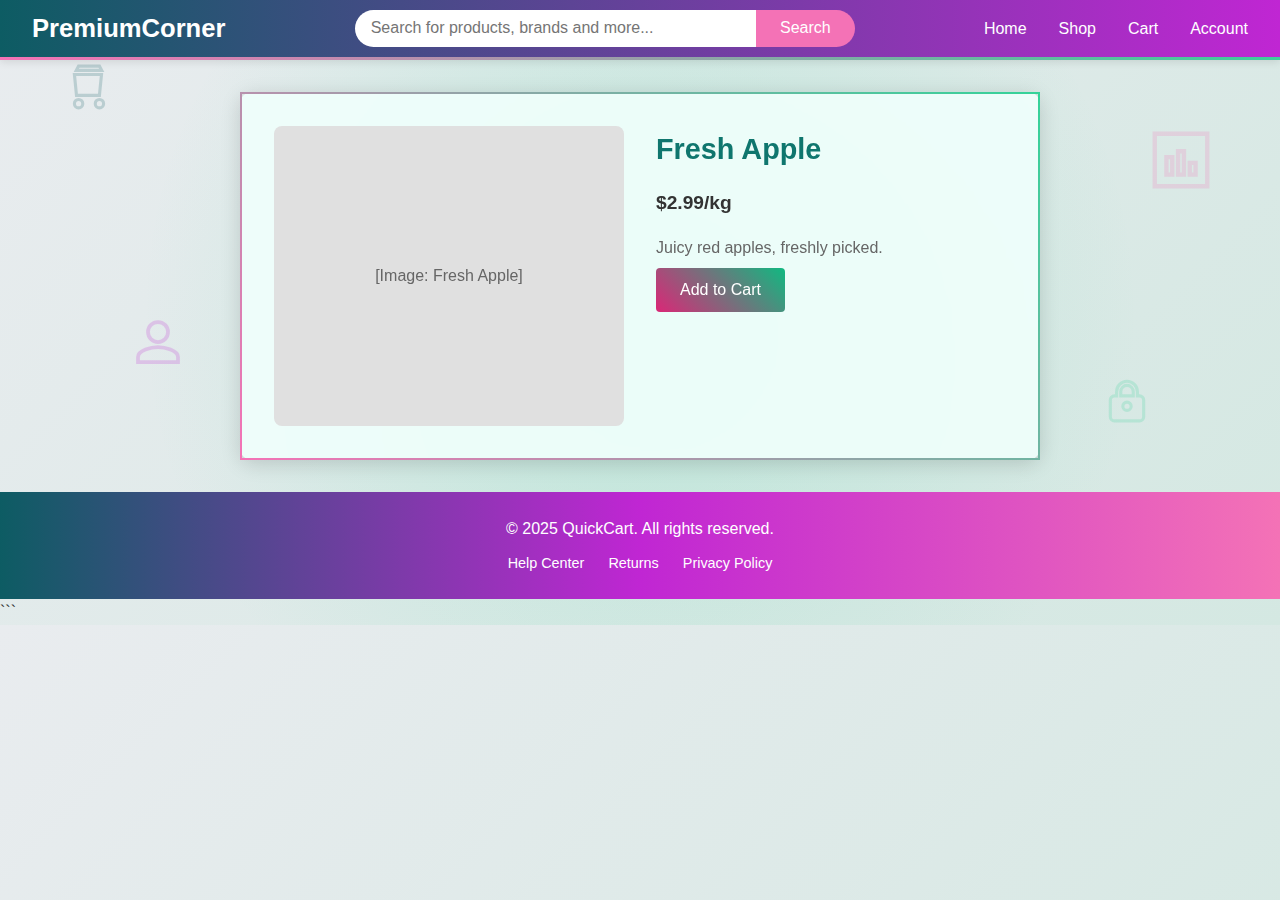
<file: ecommerceWeb-FE/product-detail.html>
<!DOCTYPE html>
<html lang="en">
  <head>
    <meta charset="UTF-8" />
    <meta name="viewport" content="width=device-width, initial-scale=1.0" />
    <title>PremiumCorner - Product Detail</title>
    <style>
      * {
        margin: 0;
        padding: 0;
        box-sizing: border-box;
      }

      body {
        font-family: "Roboto", sans-serif;
        line-height: 1.6;
        color: #333;
        background: linear-gradient(135deg, #e9ecef 0%, #d4e8e2 100%);
        position: relative;
        overflow: hidden;
        animation: backgroundShift 10s infinite alternate ease-in-out;
      }

      body::before {
        content: "";
        position: absolute;
        top: 0;
        left: 0;
        width: 100%;
        height: 100%;
        background: radial-gradient(
          circle,
          rgba(52, 211, 153, 0.2),
          transparent 70%
        );
        z-index: 1;
      }

      @keyframes backgroundShift {
        0% {
          background: linear-gradient(135deg, #e9ecef 0%, #d4e8e2 100%);
        }
        100% {
          background: linear-gradient(135deg, #d4e8e2 0%, #e9ecef 100%);
        }
      }

      .background-arts {
        position: absolute;
        top: 0;
        left: 0;
        width: 100%;
        height: 100%;
        z-index: 0;
        pointer-events: none;
      }

      .background-arts svg {
        position: absolute;
        opacity: 0.2;
        fill: none;
        stroke: currentColor;
        stroke-width: 1.5;
      }

      .cart-icon {
        top: 10%;
        left: 5%;
        width: 50px;
        height: 50px;
        color: #0d5c63;
        animation: float 6s infinite ease-in-out;
      }

      .user-icon {
        top: 50%;
        left: 10%;
        width: 60px;
        height: 60px;
        color: #c026d3;
        animation: float 8s infinite ease-in-out 1s;
      }

      .chart-icon {
        top: 20%;
        right: 5%;
        width: 70px;
        height: 70px;
        color: #f472b6;
        animation: float 7s infinite ease-in-out 0.5s;
      }

      .lock-icon {
        top: 60%;
        right: 10%;
        width: 50px;
        height: 50px;
        color: #34d399;
        animation: float 5s infinite ease-in-out 2s;
      }

      @keyframes float {
        0%,
        100% {
          transform: translateY(0);
        }
        50% {
          transform: translateY(-20px);
        }
      }

      .navbar {
        display: flex;
        justify-content: space-between;
        align-items: center;
        padding: 0.5rem 2rem;
        background: linear-gradient(90deg, #0d5c63, #c026d3);
        color: white;
        box-shadow: 0 2px 8px rgba(0, 0, 0, 0.1);
        border-bottom: 3px solid;
        border-image: linear-gradient(45deg, #f472b6, #34d399) 1;
        position: relative;
        z-index: 2;
      }

      .logo a {
        font-size: 1.6rem;
        font-weight: 700;
        color: white;
        text-decoration: none;
      }

      .search-bar {
        display: flex;
        gap: 0;
        flex-grow: 1;
        max-width: 500px;
        margin: 0 1rem;
      }

      .search-bar input {
        flex-grow: 1;
        padding: 0.6rem 1rem;
        border-radius: 20px 0 0 20px;
        border: none;
        font-size: 1rem;
        background: white;
        color: #666;
      }

      .search-button {
        padding: 0.6rem 1.5rem;
        background-color: #f472b6;
        color: white;
        border: none;
        border-radius: 0 20px 20px 0;
        cursor: pointer;
        font-weight: 500;
        font-size: 1rem;
      }

      .search-button:hover {
        background: linear-gradient(45deg, #f472b6, #db2777);
        box-shadow: 0 0 8px rgba(244, 114, 182, 0.5),
          0 0 8px rgba(0, 113, 206, 0.3);
      }

      .nav-links {
        display: flex;
        list-style: none;
        gap: 2rem;
      }

      .nav-links a {
        color: white;
        text-decoration: none;
        font-size: 1rem;
        font-weight: 500;
      }

      .nav-links a:hover {
        color: #34d399;
        text-shadow: 0 0 4px rgba(52, 211, 153, 0.5),
          0 0 4px rgba(0, 113, 206, 0.3);
      }

      .product-detail-section {
        max-width: 800px;
        margin: 2rem auto;
        padding: 2rem;
        background: rgba(240, 255, 252, 0.9);
        border-radius: 12px;
        box-shadow: 0 4px 20px rgba(0, 0, 0, 0.15);
        border: 2px solid;
        border-image: linear-gradient(45deg, #f472b6, #34d399) 1;
        backdrop-filter: blur(8px);
        display: flex;
        gap: 2rem;
        position: relative;
        z-index: 2;
      }

      .product-image {
        width: 50%;
        height: 300px;
        background: #e0e0e0;
        border-radius: 8px;
        display: flex;
        align-items: center;
        justify-content: center;
        font-size: 1rem;
        color: #666;
      }

      .product-info {
        width: 50%;
      }

      .product-info h2 {
        font-size: 1.8rem;
        color: #0f766e;
        margin-bottom: 1rem;
      }

      .product-info p {
        font-size: 1rem;
        color: #666;
        margin-bottom: 0.5rem;
      }

      .product-info .price {
        font-size: 1.2rem;
        color: #333;
        font-weight: 700;
        margin-bottom: 1rem;
      }

      .product-info button {
        padding: 0.8rem 1.5rem;
        background: linear-gradient(45deg, #db2777, #10b981);
        color: white;
        border: none;
        border-radius: 4px;
        font-size: 1rem;
        cursor: pointer;
        transition: background 0.3s, box-shadow 0.3s;
      }

      .product-info button:hover {
        background: linear-gradient(45deg, #10b981, #db2777);
        box-shadow: 0 0 8px rgba(16, 185, 129, 0.5);
      }

      .footer-content {
        text-align: center;
        padding: 1.5rem 1rem;
        background: linear-gradient(90deg, #0d5c63, #c026d3, #f472b6);
        color: white;
        position: relative;
        z-index: 2;
      }

      .footer-links {
        list-style: none;
        display: flex;
        justify-content: center;
        gap: 1.5rem;
        margin-top: 0.5rem;
      }

      .footer-links a {
        color: white;
        text-decoration: none;
        font-size: 0.9rem;
      }

      .footer-links a:hover {
        color: #34d399;
        text-shadow: 0 0 4px rgba(52, 211, 153, 0.5),
          0 0 4px rgba(0, 113, 206, 0.3);
      }

      @media (max-width: 768px) {
        .navbar {
          flex-direction: column;
          gap: 0.8rem;
          padding: 0.8rem;
        }

        .search-bar {
          flex-direction: row;
          margin: 0;
          width: 100%;
        }

        .search-bar input {
          border-radius: 20px 0 0 20px;
          width: 100%;
        }

        .search-button {
          border-radius: 0 20px 20px 0;
        }

        .nav-links {
          flex-direction: row;
          text-align: center;
          gap: 1rem;
        }

        .product-detail-section {
          flex-direction: column;
          padding: 1rem;
          margin: 1rem;
        }

        .product-image,
        .product-info {
          width: 100%;
        }

        .product-image {
          height: 200px;
        }

        .background-arts svg {
          width: 40px;
          height: 40px;
        }
      }
    </style>
  </head>
  <body>
    <div class="background-arts">
      <!-- Shopping Cart Icon -->
      <svg class="cart-icon" viewBox="0 0 24 24">
        <path
          d="M7 18c-1.1 0-1.99.9-1.99 2S5.9 22 7 22s2-.9 2-2-.9-2-2-2zM17 18c-1.1 0-1.99.9-1.99 2s.89 2 1.99 2 2-.9 2-2-.9-2-2-2zM7 2h10l1.1 2H5.9L7 2zm-1 4h12l-1 10H6L5 6z"
        />
      </svg>
      <!-- User Profile Icon -->
      <svg class="user-icon" viewBox="0 0 24 24">
        <path
          d="M12 12c2.21 0 4-1.79 4-4s-1.79-4-4-4-4 1.79-4 4 1.79 4 4 4zm0 2c-2.67 0-8 1.34-8 4v2h16v-2c0-2.66-5.33-4-8-4z"
        />
      </svg>
      <!-- Chart Icon -->
      <svg class="chart-icon" viewBox="0 0 24 24">
        <path
          d="M3 3h18v18H3V3zm4 14h2v-6H7v6zm4 0h2v-8h-2v8zm4 0h2v-4h-2v4z"
        />
      </svg>
      <!-- Lock Icon -->
      <svg class="lock-icon" viewBox="0 0 24 24">
        <path
          d="M12 17c1.1 0 2-.9 2-2s-.9-2-2-2-2 .9-2 2 .9 2 2 2zm6-7h-1V8c0-2.76-2.24-5-5-5S7 5.24 7 8v2H6c-1.1 0-2 .9-2 2v8c0 1.1.9 2 2 2h12c1.1 0 2-.9 2-2v-8c0-1.1-.9-2-2-2zm-6-5c1.66 0 3 1.34 3 3v2H9V8c0-1.66 1.34-3 3-3z"
        />
      </svg>
    </div>

    <header>
      <nav class="navbar">
        <div class="logo"><a href="#">PremiumCorner</a></div>
        <div class="search-bar">
          <input
            type="text"
            placeholder="Search for products, brands and more..."
          />
          <button class="search-button">Search</button>
        </div>
        <ul class="nav-links">
          <li><a href="/index.html">Home</a></li>
          <li><a href="/products.html">Shop</a></li>
          <li><a href="/cart.html">Cart</a></li>
          <li><a href="/account.html">Account</a></li>
        </ul>
      </nav>
    </header>

    <main>
      <section class="product-detail-section">
        <div class="product-image" id="product-image">[Image Placeholder]</div>
        <div class="product-info">
          <h2 id="product-name">Product Name</h2>
          <p class="price" id="product-price">$0.00</p>
          <p id="product-description">Product Description</p>
          <button onclick="addToCart()">Add to Cart</button>
        </div>
      </section>
    </main>

    <footer class="footer-content">
      <p>© 2025 QuickCart. All rights reserved.</p>
      <ul class="footer-links">
        <li><a href="#">Help Center</a></li>
        <li><a href="#">Returns</a></li>
        <li><a href="#">Privacy Policy</a></li>
      </ul>
    </footer>

    <script>
      const products = [
        {
          id: 1,
          name: "Fresh Apple",
          price: "$2.99/kg",
          description: "Juicy red apples, freshly picked.",
          image: "[Image: Fresh Apple]",
        },
        {
          id: 2,
          name: "Organic Spinach",
          price: "$1.50/bunch",
          description: "Farm-fresh organic spinach leaves.",
          image: "[Image: Organic Spinach]",
        },
        {
          id: 3,
          name: "Whole Grain Bread",
          price: "$3.49/loaf",
          description: "Healthy whole grain bread.",
          image: "[Image: Whole Grain Bread]",
        },
        {
          id: 4,
          name: "Almond Milk",
          price: "$4.99/liter",
          description: "Creamy almond milk, unsweetened.",
          image: "[Image: Almond Milk]",
        },
        {
          id: 5,
          name: "Avocado",
          price: "$1.99/each",
          description: "Ripe Hass avocados.",
          image: "[Image: Avocado]",
        },
        {
          id: 6,
          name: "Quinoa",
          price: "$5.99/kg",
          description: "Organic white quinoa grains.",
          image: "[Image: Quinoa]",
        },
        {
          id: 7,
          name: "Honey",
          price: "$6.49/jar",
          description: "Pure natural honey, 500g.",
          image: "[Image: Honey]",
        },
        {
          id: 8,
          name: "Salmon Fillet",
          price: "$12.99/kg",
          description: "Fresh Atlantic salmon fillet.",
          image: "[Image: Salmon Fillet]",
        },
        {
          id: 9,
          name: "Blueberries",
          price: "$3.99/pint",
          description: "Sweet and juicy blueberries.",
          image: "[Image: Blueberries]",
        },
        {
          id: 10,
          name: "Greek Yogurt",
          price: "$2.49/pot",
          description: "Thick and creamy Greek yogurt.",
          image: "[Image: Greek Yogurt]",
        },
        {
          id: 11,
          name: "Bananas",
          price: "$1.29/kg",
          description: "Sweet yellow bananas.",
          image: "[Image: Bananas]",
        },
        {
          id: 12,
          name: "Carrots",
          price: "$0.99/kg",
          description: "Crunchy organic carrots.",
          image: "[Image: Carrots]",
        },
        {
          id: 13,
          name: "Pasta",
          price: "$2.49/pack",
          description: "Whole wheat spaghetti.",
          image: "[Image: Pasta]",
        },
        {
          id: 14,
          name: "Olive Oil",
          price: "$7.99/bottle",
          description: "Extra virgin olive oil, 500ml.",
          image: "[Image: Olive Oil]",
        },
        {
          id: 15,
          name: "Tomatoes",
          price: "$2.49/kg",
          description: "Fresh vine tomatoes.",
          image: "[Image: Tomatoes]",
        },
        {
          id: 16,
          name: "Brown Rice",
          price: "$4.49/kg",
          description: "Organic long-grain brown rice.",
          image: "[Image: Brown Rice]",
        },
        {
          id: 17,
          name: "Eggs",
          price: "$3.99/dozen",
          description: "Free-range large eggs.",
          image: "[Image: Eggs]",
        },
        {
          id: 18,
          name: "Chicken Breast",
          price: "$9.99/kg",
          description: "Fresh boneless chicken breast.",
          image: "[Image: Chicken Breast]",
        },
        {
          id: 19,
          name: "Strawberries",
          price: "$4.49/pint",
          description: "Fresh red strawberries.",
          image: "[Image: Strawberries]",
        },
        {
          id: 20,
          name: "Coconut Water",
          price: "$2.99/liter",
          description: "Pure coconut water.",
          image: "[Image: Coconut Water]",
        },
      ];

      function loadProductDetails() {
        const params = new URLSearchParams(window.location.search);
        const productId = parseInt(params.get("product")) || 1;
        const product = products.find((p) => p.id === productId);

        if (product) {
          document.getElementById("product-name").textContent = product.name;
          document.getElementById("product-price").textContent = product.price;
          document.getElementById("product-description").textContent =
            product.description;
          document.getElementById("product-image").textContent = product.image;
        }
      }

      function addToCart() {
        alert("Product added to cart!");
      }

      window.onload = loadProductDetails;
    </script>
  </body>
</html>
```
</file>
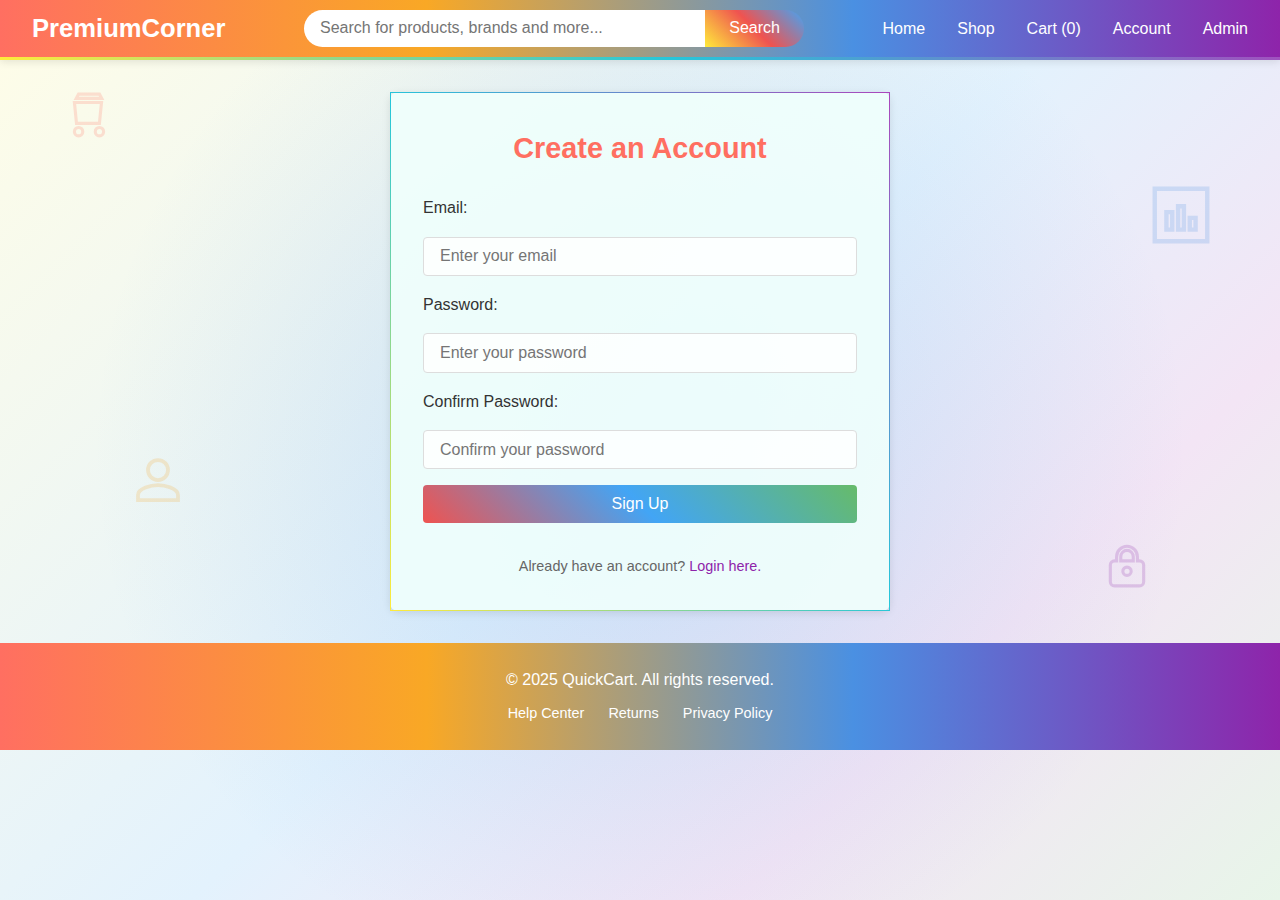
<file: ecommerceWeb-FE/signup.html>
<!DOCTYPE html>
<html lang="en">
  <head>
    <meta charset="UTF-8" />
    <meta name="viewport" content="width=device-width, initial-scale=1.0" />
    <title>PremiumCorner - Sign Up</title>
    <style>
      * {
        margin: 0;
        padding: 0;
        box-sizing: border-box;
      }

      html,
      body {
        height: 100%;
        margin: 0;
      }

      body {
        font-family: "Roboto", sans-serif;
        line-height: 1.6;
        color: #333;
        background: linear-gradient(
          135deg,
          #fffde7 0%,
          #e3f2fd 50%,
          #f3e5f5 75%,
          #e8f5e9 100%
        );
        position: relative;
        animation: backgroundShift 10s infinite alternate ease-in-out;
        overflow-y: auto; /* Enable vertical scrolling */
        overflow-x: hidden; /* Prevent horizontal scrolling */
      }

      /* Custom scrollbar styling for WebKit browsers (Chrome, Safari) */
      body::-webkit-scrollbar {
        width: 10px;
      }

      body::-webkit-scrollbar-track {
        background: #fffde7;
        border-radius: 5px;
      }

      body::-webkit-scrollbar-thumb {
        background: linear-gradient(45deg, #ff6f61, #f9a825, #4a90e2, #8e24aa);
        border-radius: 5px;
      }

      body::-webkit-scrollbar-thumb:hover {
        background: linear-gradient(45deg, #8e24aa, #4a90e2, #f9a825, #ff6f61);
      }

      /* Custom scrollbar styling for Firefox */
      body {
        scrollbar-width: thin;
        scrollbar-color: #ff6f61 #fffde7;
      }

      body::before {
        content: "";
        position: absolute;
        top: 0;
        left: 0;
        width: 100%;
        height: 100%;
        background: radial-gradient(
          circle,
          rgba(74, 144, 226, 0.2),
          transparent 70%
        );
        z-index: 1;
      }

      @keyframes backgroundShift {
        0% {
          background: linear-gradient(
            135deg,
            #fffde7 0%,
            #e3f2fd 50%,
            #f3e5f5 75%,
            #e8f5e9 100%
          );
        }
        100% {
          background: linear-gradient(
            135deg,
            #e8f5e9 0%,
            #f3e5f5 50%,
            #e3f2fd 75%,
            #fffde7 100%
          );
        }
      }

      .background-arts {
        position: absolute;
        top: 0;
        left: 0;
        width: 100%;
        height: 100%;
        z-index: 0;
        pointer-events: none;
      }

      .background-arts svg {
        position: absolute;
        opacity: 0.2;
        fill: none;
        stroke: currentColor;
        stroke-width: 1.5;
      }

      .cart-icon {
        top: 10%;
        left: 5%;
        width: 50px;
        height: 50px;
        color: #ff6f61;
        animation: float 6s infinite ease-in-out;
      }

      .user-icon {
        top: 50%;
        left: 10%;
        width: 60px;
        height: 60px;
        color: #f9a825;
        animation: float 8s infinite ease-in-out 1s;
      }

      .chart-icon {
        top: 20%;
        right: 5%;
        width: 70px;
        height: 70px;
        color: #4a90e2;
        animation: float 7s infinite ease-in-out 0.5s;
      }

      .lock-icon {
        top: 60%;
        right: 10%;
        width: 50px;
        height: 50px;
        color: #8e24aa;
        animation: float 5s infinite ease-in-out 2s;
      }

      @keyframes float {
        0%,
        100% {
          transform: translateY(0);
        }
        50% {
          transform: translateY(-20px);
        }
      }

      .navbar {
        display: flex;
        justify-content: space-between;
        align-items: center;
        padding: 0.5rem 2rem;
        background: linear-gradient(90deg, #ff6f61, #f9a825, #4a90e2, #8e24aa);
        color: white;
        box-shadow: 0 2px 8px rgba(0, 0, 0, 0.1);
        border-bottom: 3px solid;
        border-image: linear-gradient(45deg, #ffeb3b, #26c6da, #ab47bc) 1;
        position: relative;
        z-index: 2;
      }

      .logo a {
        font-size: 1.6rem;
        font-weight: 700;
        color: white;
        text-decoration: none;
      }

      .search-bar {
        display: flex;
        gap: 0;
        flex-grow: 1;
        max-width: 500px;
        margin: 0 1rem;
      }

      .search-bar input {
        flex-grow: 1;
        padding: 0.6rem 1rem;
        border-radius: 20px 0 0 20px;
        border: none;
        font-size: 1rem;
        background: white;
        color: #666;
      }

      .search-button {
        padding: 0.6rem 1.5rem;
        background: linear-gradient(45deg, #ffeb3b, #ef5350, #42a5f5);
        color: white;
        border: none;
        border-radius: 0 20px 20px 0;
        cursor: pointer;
        font-weight: 500;
        font-size: 1rem;
      }

      .search-button:hover {
        background: linear-gradient(45deg, #42a5f5, #ef5350, #ffeb3b);
        box-shadow: 0 0 8px rgba(255, 235, 59, 0.5),
          0 0 8px rgba(239, 83, 80, 0.3);
      }

      .nav-links {
        display: flex;
        list-style: none;
        gap: 2rem;
      }

      .nav-links a {
        color: white;
        text-decoration: none;
        font-size: 1rem;
        font-weight: 500;
      }

      .nav-links a:hover {
        color: #26c6da;
        text-shadow: 0 0 4px rgba(38, 198, 218, 0.5),
          0 0 4px rgba(171, 71, 188, 0.3);
      }

      .signup-section {
        max-width: 500px;
        margin: 2rem auto;
        padding: 2rem;
        position: relative;
        z-index: 2;
        background: rgba(240, 255, 252, 0.9);
        border-radius: 8px;
        box-shadow: 0 2px 8px rgba(0, 0, 0, 0.1);
        border: 1px solid;
        border-image: linear-gradient(45deg, #ffeb3b, #26c6da, #ab47bc) 1;
      }

      .signup-section h2 {
        font-size: 1.8rem;
        color: #ff6f61;
        margin-bottom: 1.5rem;
        text-align: center;
      }

      .signup-form {
        display: flex;
        flex-direction: column;
        gap: 1rem;
      }

      .signup-form label {
        font-size: 1rem;
        color: #333;
        font-weight: 500;
      }

      .signup-form input {
        padding: 0.6rem 1rem;
        border: 1px solid #ddd;
        border-radius: 4px;
        font-size: 1rem;
        color: #666;
        background: rgba(255, 255, 255, 0.8);
      }

      .signup-form input:focus {
        outline: none;
        border-color: #4a90e2;
        box-shadow: 0 0 4px rgba(74, 144, 226, 0.3);
      }

      .signup-button {
        padding: 0.6rem;
        background: linear-gradient(45deg, #ef5350, #42a5f5, #66bb6a);
        color: white;
        border: none;
        border-radius: 4px;
        font-size: 1rem;
        font-weight: 500;
        cursor: pointer;
        transition: background 0.3s, box-shadow 0.3s;
      }

      .signup-button:hover {
        background: linear-gradient(45deg, #66bb6a, #42a5f5, #ef5350);
        box-shadow: 0 0 8px rgba(102, 187, 106, 0.5);
      }

      .login-link {
        text-align: center;
        margin-top: 1rem;
        font-size: 0.9rem;
        color: #666;
      }

      .login-link a {
        color: #8e24aa;
        text-decoration: none;
        font-weight: 500;
      }

      .login-link a:hover {
        color: #26c6da;
        text-shadow: 0 0 4px rgba(38, 198, 218, 0.3);
      }

      .footer-content {
        text-align: center;
        padding: 1.5rem 1rem;
        background: linear-gradient(90deg, #ff6f61, #f9a825, #4a90e2, #8e24aa);
        color: white;
        position: relative;
        z-index: 2;
      }

      .footer-links {
        list-style: none;
        display: flex;
        justify-content: center;
        gap: 1.5rem;
        margin-top: 0.5rem;
      }

      .footer-links a {
        color: white;
        text-decoration: none;
        font-size: 0.9rem;
      }

      .footer-links a:hover {
        color: #26c6da;
        text-shadow: 0 0 4px rgba(38, 198, 218, 0.5),
          0 0 4px rgba(171, 71, 188, 0.3);
      }

      @media (max-width: 768px) {
        .navbar {
          flex-direction: column;
          gap: 0.8rem;
          padding: 0.8rem;
        }

        .search-bar {
          flex-direction: row;
          margin: 0;
          width: 100%;
        }

        .search-bar input {
          border-radius: 20px 0 0 20px;
          width: 100%;
        }

        .search-button {
          border-radius: 0 20px 20px 0;
        }

        .nav-links {
          flex-direction: row;
          text-align: center;
          gap: 1rem;
        }

        .signup-section {
          margin: 1rem;
          padding: 1rem;
        }

        .background-arts svg {
          width: 40px;
          height: 40px;
        }
      }
    </style>
  </head>
  <body>
    <div class="background-arts">
      <!-- Shopping Cart Icon -->
      <svg class="cart-icon" viewBox="0 0 24 24">
        <path
          d="M7 18c-1.1 0-1.99.9-1.99 2S5.9 22 7 22s2-.9 2-2-.9-2-2-2zM17 18c-1.1 0-1.99.9-1.99 2s.89 2 1.99 2 2-.9 2-2-.9-2-2-2zM7 2h10l1.1 2H5.9L7 2zm-1 4h12l-1 10H6L5 6z"
        />
      </svg>
      <!-- User Profile Icon -->
      <svg class="user-icon" viewBox="0 0 24 24">
        <path
          d="M12 12c2.21 0 4-1.79 4-4s-1.79-4-4-4-4 1.79-4 4 1.79 4 4 4zm0 2c-2.67 0-8 1.34-8 4v2h16v-2c0-2.66-5.33-4-8-4z"
        />
      </svg>
      <!-- Chart Icon -->
      <svg class="chart-icon" viewBox="0 0 24 24">
        <path
          d="M3 3h18v18H3V3zm4 14h2v-6H7v6zm4 0h2v-8h-2v8zm4 0h2v-4h-2v4z"
        />
      </svg>
      <!-- Lock Icon -->
      <svg class="lock-icon" viewBox="0 0 24 24">
        <path
          d="M12 17c1.1 0 2-.9 2-2s-.9-2-2-2-2 .9-2 2 .9 2 2 2zm6-7h-1V8c0-2.76-2.24-5-5-5S7 5.24 7 8v2H6c-1.1 0-2 .9-2 2v8c0 1.1.9 2 2 2h12c1.1 0 2-.9 2-2v-8c0-1.1-.9-2-2-2zm-6-5c1.66 0 3 1.34 3 3v2H9V8c0-1.66 1.34-3 3-3z"
        />
      </svg>
    </div>

    <header>
      <nav class="navbar">
        <div class="logo"><a href="#">PremiumCorner</a></div>
        <div class="search-bar">
          <input
            type="text"
            placeholder="Search for products, brands and more..."
          />
          <button class="search-button">Search</button>
        </div>
        <ul class="nav-links">
          <li><a href="/index.html">Home</a></li>
          <li><a href="/products.html">Shop</a></li>
          <li><a href="/cart.html">Cart (0)</a></li>
          <li><a href="#">Account</a></li>
          <li><a href="/admin-login.html">Admin</a></li>
        </ul>
      </nav>
    </header>

    <main>
      <section class="signup-section">
        <h2>Create an Account</h2>
        <div class="signup-form">
          <label for="email">Email:</label>
          <input
            type="email"
            id="email"
            name="email"
            placeholder="Enter your email"
            required
          />
          <label for="password">Password:</label>
          <input
            type="password"
            id="password"
            name="password"
            placeholder="Enter your password"
            required
          />
          <label for="confirm-password">Confirm Password:</label>
          <input
            type="password"
            id="confirm-password"
            name="confirm-password"
            placeholder="Confirm your password"
            required
          />
          <button type="submit" class="signup-button">Sign Up</button>
          <p class="login-link">
            Already have an account? <a href="/index.html">Login here.</a>
          </p>
        </div>
      </section>
    </main>

    <footer class="footer-content">
      <p>© 2025 QuickCart. All rights reserved.</p>
      <ul class="footer-links">
        <li><a href="#">Help Center</a></li>
        <li><a href="#">Returns</a></li>
        <li><a href="#">Privacy Policy</a></li>
      </ul>
    </footer>
    <script>
      const signupForm = document.querySelector(".signup-form");

      signupForm.addEventListener("submit", function (e) {
        e.preventDefault(); // Prevent default form submission

        const email = document.getElementById("email").value.trim();
        const password = document.getElementById("password").value.trim();
        const confirmPassword = document
          .getElementById("confirm-password")
          .value.trim();

        if (!email || !password || !confirmPassword) {
          alert("Please fill in all fields.");
          return;
        }

        if (password !== confirmPassword) {
          alert("Passwords do not match.");
          return;
        }

        // If all fields are filled and passwords match, redirect to index.html
        window.location.href = "index.html";
      });
    </script>
  </body>
</html>
</file>
